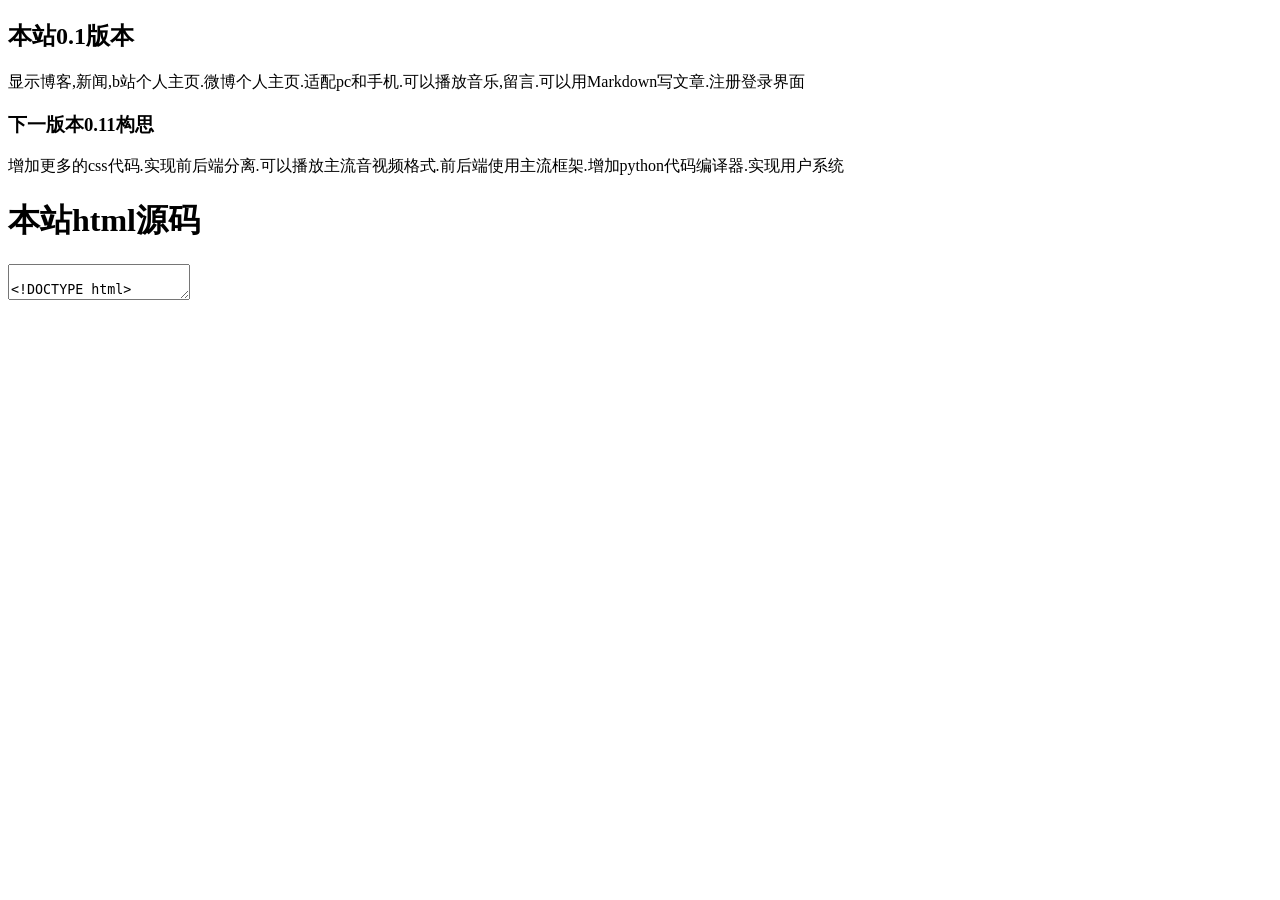
<file: code.html>
<!DOCTYPE html>
<html>
	<head>
		<meta charset="utf-8">
		<title></title>
	</head>
	<body>
		<h2>本站0.1版本</h2>
		<p>显示博客,新闻,b站个人主页.微博个人主页.适配pc和手机.可以播放音乐,留言.可以用Markdown写文章.注册登录界面</p>
		<h3>下一版本0.11构思</h3>
		<p>增加更多的css代码.实现前后端分离.可以播放主流音视频格式.前后端使用主流框架.增加python代码编译器.实现用户系统</p>
		<h1>本站html源码</h1>
		<textarea>
			<!DOCTYPE html>
			<html lang="en">
			 <head>
			  <meta charset="UTF-8">
			  <title>kunimine</title>
			  <meta name="viewport" content="width=720,initial-scale=0.5, minimum-scale=0.1, maximum-scale=1.0, user-scalable=yes"/>
			  <link rel="stylesheet" href="style.css">
			 </head>
			 <body>
			     <!--pc 手机适配-->
			     <script type="text/javascript">
			        $(function(){
			            resizewin();
			            window.οnresize=function(){resizewin()};
			            function resizewin() {
			                let designSize = 1920; // 设计图尺寸
			                let html = document.documentElement;
			                let wW = html.clientWidth;// 窗口宽度
			                let rem = wW * 100 / designSize; 
			                document.getElementsByTagName("html")[0].style.fontSize = rem + 'px';
			            }
			
			            $("#tkgb").click(function () {
			                $('#tanchu').hide();
			            });
			            $(".tcbtn").click(function(){
			                $("#tanchu").show();
			            })
			
			
			            if ((navigator.userAgent.match(/(phone|pad|pod|iPhone|iPod|ios|iPad|Android|Mobile|BlackBerry|IEMobile|MQQBrowser|JUC|Fennec|wOSBrowser|BrowserNG|WebOS|Symbian|Windows Phone)/i))) {
			               $(".footer").css({"padding-bottom": "145px"});
			            }
			            
			        });
			    </script>
			    <!--网页音乐-->
			    <a class="play" id="audioBtn" style="cursor:pointer;" onclick="autoPlay()"></a>
			                    <audio id="bgMusic" src="/music/seve.m4a" autoplay preload loop="loop"></audio>
			    <!--网页实现-->
			 	<div class="main-wrapper">
				<header>
					<nav>
					    <li class="logo"><a href="self.html">kunimine</a></li>
						<ul>
							<li><a href="kunimine.tk" class="active">首页</a></li>
							<li><a href="https://space.bilibili.com/406907644">Bilibili</a></li>
							<li><a href="https://weibo.com/xgfsgf">微博</a></li>
							<li><a href="leave_word/main.html">留言</a></li>
							<li><a href="/music/music.html">音乐</a></li>
						</ul>
					</nav>-->
					<div id="banner">
						<div class="inner">
							<h1>kunimine</h1>
							<p class="sub-heading">Proramming changes the world，你觉得呢？</p>
							 <button class="main-btn">了解我</button>
							 <!-- <div class="more">
							 	更多
							 </div> -->
						</div>
					</div>
				</header>
			
				<div class="content"><!--内容开始-->
					<section class="green-section">
						<div class="wrapper">
							<div>
								<h2></h2>
								<div class="hr"></div>
								<p class="sub-heading">lorem ipsum dolor sit amet, 
								consectetur adipisicing elit.</p>
							</div>
							<div class="icon-group">
								<span class="icon">item1</span>
								<span class="icon">item2</span>
								<span class="icon">item3</span>
							</div>
						</div>
					</section>
					<section class="gray-section">
			
						<div class="article-preview">
						<div class="img-section">
								<img src="img/icon1.png" alt=""></div>
							<div class="text-section">
								<h2>又一个标题</h2>
								<div class="sub-heading">我是副标题你好</div>
								<p>Formally established in 1946, the aim is to promote cooperation among countries through education, science and culture, and contribute to world peace and security. According to the introduction, UNESCO has 195 Member States and 58 executive board members.</p>
							</div>
							
							</div>
			
						<div class="article-preview">
							
							<div class="text-section">
								<h2>又一个标题</h2>
								<div class="sub-heading">我是副标题你好</div>
								<p>Formally established in 1946, the aim is to promote cooperation among countries through education, science and culture, and contribute to world peace and security. According to the introduction, UNESCO has 195 Member States and 58 executive board members.</p>
							</div>
			
							<div class="img-section">
								<img src="img/icon2.png" alt="">
							</div>
							
						</div>
			
						<div class="article-preview">
							<div class="img-section">
								<img src="img/icon3.png" alt="">
							</div>
							<div class="text-section">
								<h2>又一个标题</h2>
								<div class="sub-heading">我是副标题你好</div>
								<p>Formally established in 1946, the aim is to promote cooperation among countries through education, science and culture, and contribute to world peace and security. According to the introduction, UNESCO has 195 Member States and 58 executive board members.</p>
							</div>
						</div>
					</section>
			
					<section class="purple-section">
					<div class="wrapper">
						<div class="heading-wrspper">
							<h2>又是一个标题</h2>
							<div class="hr"></div>
							<div class="sub-heading">
								Formally established in 1946, the aim is to promote cooperation among countries through education, science and culture, and contribute to world peace and security. According to the introduction, UNESCO has 195 Member States and 58 executive board members.
							</div>
						</div>
						<div class="card-group
						clearfix">
							<div class="card">
								<h3>标题三</h3>
								<p>Formally established in 1946, the aim is to promote cooperation among countries through education, science and culture, and contribute to world peace and security. According to the introduction, UNESCO has 195 Member States and 58 executive board members.</p>
							</div>
							<div class="card">
								<h3>标题三</h3>
								<p>Formally established in 1946, the aim is to promote cooperation among countries through education, science and culture, and contribute to world peace and security. According to the introduction, UNESCO has 195 Member States and 58 executive board members.</p>
							</div>
						</div>
			
						<div class="card-group
						clearfix">
							<div class="card">
								<h3>标题三</h3>
								<p>Formally established in 1946, the aim is to promote cooperation among countries through education, science and culture, and contribute to world peace and security. According to the introduction, UNESCO has 195 Member States and 58 executive board members.</p>
							</div>
							<div class="card">
								<h3>标题三</h3>
								<p>Formally established in 1946, the aim is to promote cooperation among countries through education, science and culture, and contribute to world peace and security. According to the introduction, UNESCO has 195 Member States and 58 executive board members.</p>
							</div>
						</div>
			
						<div class="card-group
						clearfix">
							<div class="card">
								<h3>标题三</h3>
								<p>Formally established in 1946, the aim is to promote cooperation among countries through education, science and culture, and contribute to world peace and security. According to the introduction, UNESCO has 195 Member States and 58 executive board members.</p>
							</div>
							<div class="card">
								<h3>标题三</h3>
								<p>Formally established in 1946, the aim is to promote cooperation among countries through education, science and culture, and contribute to world peace and security. According to the introduction, UNESCO has 195 Member States and 58 executive board members.</p>
							</div>
						</div>
					</div>
					</section>
				</div><!--内容结束-->
			
				<footer><!--页脚开始-->	
					<ul class="share-group">
						<li>blog</li>
						<li><a href=""></a></li>
						<li>item3</li>
						<li><a herf="/python">python</a></li>
						<li><a href="http://henaer.tk">fourum</a></li>
						<li><a href="/code.html">本站源码</a></li>
					</ul>
			
					<div class="copy">
						&copy kunimine 2018-2020
					</div>
				</footer><!--页脚结束-->
				</div>
				</body>
			</html>
		</textarea>
	</body>
</html>
</file>
<file: style.css>
.clearfix:after
{
	content: '';
	display: block;
	clear: both;
}

ul
{
	margin: 0;
}

header
{
	background: rgba(0,0,0,0.4);
}


nav{
	background: transparent;
	height: 50px;
}
#banner{
	background: transparent;
	height: 700px;
}

nav ul{
	list-style: none;
	margin: 0;
	float: right;
}

nav ul li, nav .logo
{
	display: inline-block;
	line-height: 50px;
	margin: 5px;
}

nav ul li a{
	line-height: 50px;
	text-decoration: none;
	display: inline-block;
	height: inherit;
	color: #fff;
}

nav ul li.logo{
	float: left;
	padding: 10px;
}

#banner .inner
{
	max-width: 300px;
	text-align: center;
	margin: 0 auto;
	position: relative;
	top: 160px;
}

#banner .inner h1
{
	margin: 0;
	color: #fff;
}

button
{
	border: none;
	background: #089DB0;
	color: #eee;
}

#banner button
{
	padding: 14px 60px;
}

#banner .inner .more
{
	margin-top: 280px;
	color: #fff;
}

.sub-heading
{
	line-height: 30px;
	margin: 30px 0;
	color: #fff;
}

.logo
{
	font-size: 20px;
	font-weight: 700;
	letter-spacing: 1px;
}

.logo a
{
	color: #fff;
}

h2
{
	font-size: 30px;
}

h3
{
	font-size: 24px;
}

p
{
	font-size: 18px;
	letter-spacing: 1px;
}

.hr
{
	width: 100%;
	height: 2px;
	margin: 0 auto;
	margin: 20px auto;
}

.sub-heading
{
	font-size: 18px;
}

#main-btn
{
	padding: 14px 28px;
	font-size: 20px;
	letter-spacing: 4px;
	border-collapse: 6px;
	background: #18a;
}

.green-section
{
	background: #089DB0;
	color: #fff;
	text-align: center;
	padding: 100px 0px;
}

.green-section .hr
{
	background: #079494;
	width: 60%;
}

.green-section .icon-group .icon
{
	display: inline-block;
	width: 80px;
	height: 80px;
	border: 1px solid  #0D6F7C;
	transform: rotate(45deg);
	margin: 30px;
}

.icon-group
{
	margin-top: 60px;
}

.wrapper
{
	max-width: 1080px;
	margin: 0 auto;
}

.gray-section
{
	background: #252F34;
	color: #fff;
}

.gray-section .img-section
{
	width: 45%;
	margin: 0;
}

.img-section img
{
	width: 100%
}

.gray-section .text-section
{
	width: 55%;
}

.article-preview > div
{
	float: left;
	font-size: 0;
}

.article-preview:nth-child(odd)
{
	background-color: rgba(255,255,255,0.05);
}

.article-preview:after
{
	content: '';
	display: block;
	clear: both;
}

.text-section
{
	position: relative;
	top: 68px;
	left: 50px;
}

.text-section h2
{
	margin-bottom: 20px;
}

.text-section .sub-heading
{
	font-size: 22px;
	margin-top: 0;
}

.text-section p
{
	font-size: 18px;
	letter-spacing: 1px;
}

.text-section > *{
	max-width: 90%;
}

.purple-section
{
	padding: 80px;
	background: #3F3965;
	color: #fff;
}

.purple-section .heading-wrapper
{
	text-align: center;
}

.purple-section .hr
{
	background: #373259;
	width: 100%;
}

.card
{
	float: left;
	width: 50%;
	min-height: 300px;
	padding: 50px;
	-webkit-box-sizing:border-box;
	-mon-box-sizing:border-box;
	box-sizing:border-box;
	/*border: 1px solid white;*/
}

.card:first-child
{
	background: rgba(0,0,0,0.04);
}

.card:nth-child(2)
{
	background: rgba(0,0,0,0.08);
}

.card:nth-child(3)
{
	background: rgba(0,0,0,0.12);
}

.card:nth-child(4)
{
	background: rgba(0,0,0,0.16);
}

.card:nth-child(5)
{
	background: rgba(0,0,0,0.20);
}

.card:nth-child(6)
{
	background: rgba(0,0,0,0.24);
}


footer
{
	background: #333;
	color: #fff;
	text-align: center;
	min-height: 200px
	
}

ul.share-group
{
	display: block;
	width: 1080px;
	margin: 0 auto;
	padding: 50px;
}

.share-group li
{
	display: inline-block;
	padding: 10px;
}

.copy
{
	padding-bottom: 30px;
}

.main-wrapper
{
	background: #444 url(img/icon04.png);
	background-attachment: fixed;
	background-repeat: no-repeat;
	background-size: cover;
	background-position: center center;
}

/*音乐播放样式*/
.pause {
            height: 50px;
            background: url(images/musicbtn.png) no-repeat;
            display: block;
            background-position: 0 bottom;
        }
 
        .play {
            height: 50px;
            background: url(images/musicbtn.png) no-repeat;
            display: block;
        }
</file>
